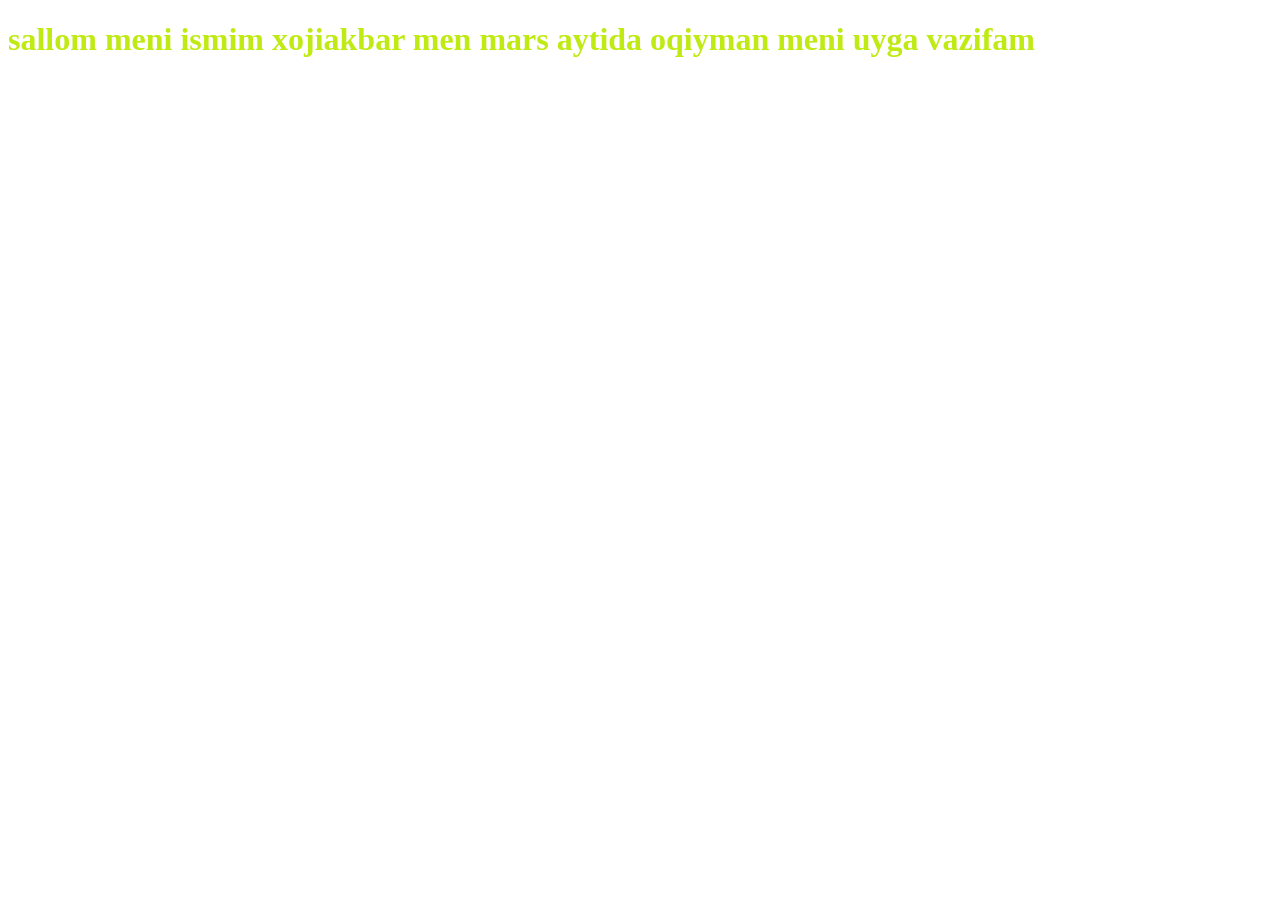
<file: index.html>
<!DOCTYPE html>
<html lang="en">
<head>
    <meta charset="UTF-8">
    <meta name="viewport" content="width=device-width, initial-scale=1.0">
    <title>Document</title>
    <link rel="stylesheet" href="style.css">
</head>
<body>
    <h1>sallom meni ismim xojiakbar men mars aytida oqiyman meni uyga vazifam</h1>
</body>
</html>
</file>
<file: style.css>
h1{
    color: rgb(191, 234, 19);
}
</file>
